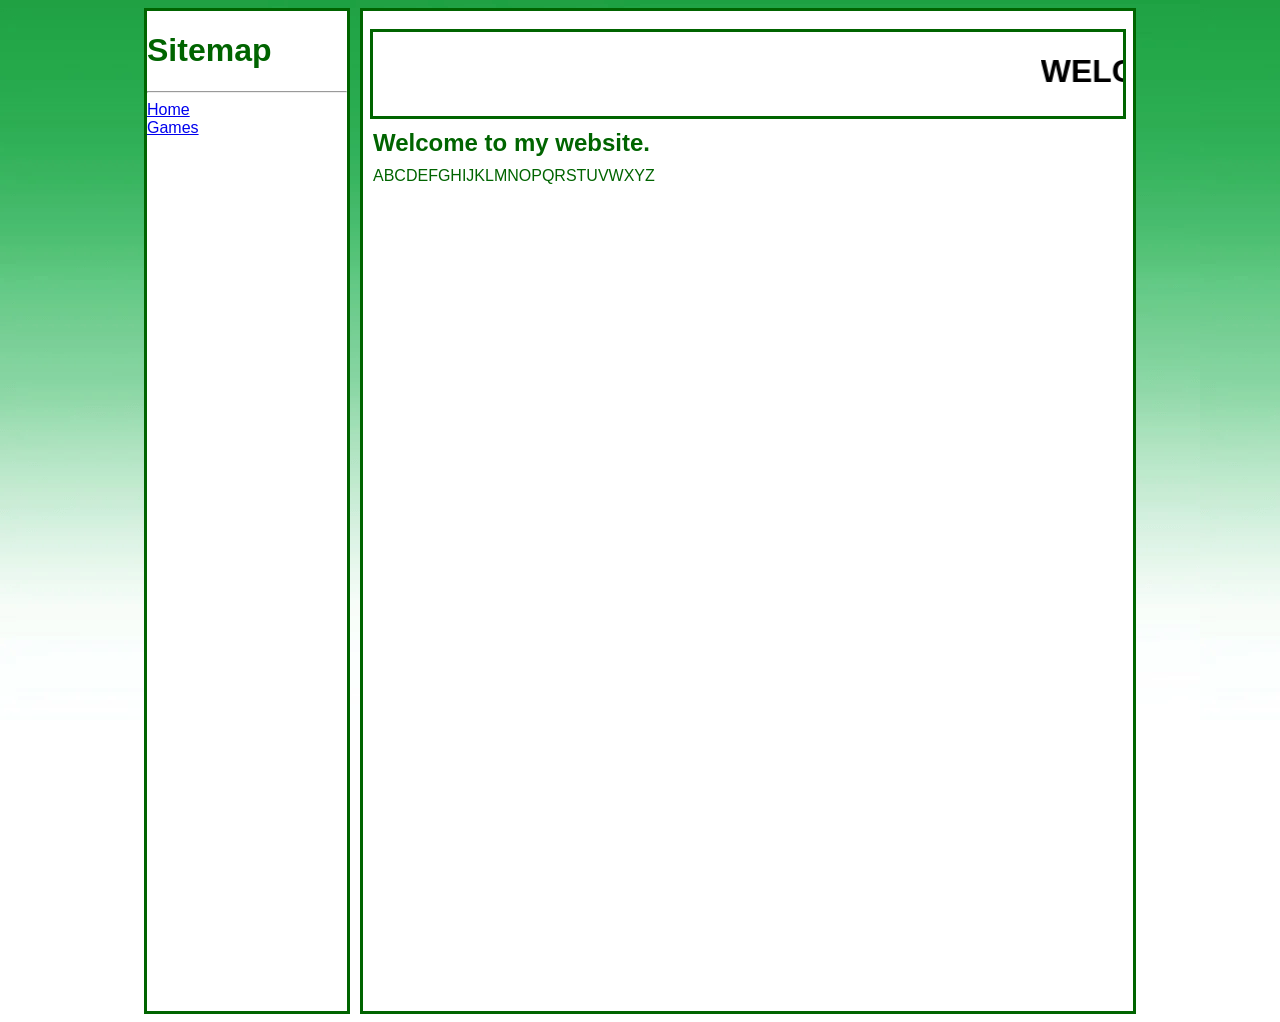
<file: index.html>
<!DOCTYPE html>
<html>
  <head>
    <meta charset="UTF-8">
    <meta name="viewport" content="width=device-width, initial-scale=1.0">
    <title>wii77</title>
    <link href="/style.css" rel="stylesheet" type="text/css" media="all">
  </head>

  <body style="background-image: url('thebackground.png'); background-repeat: repeat-x; font-family: Arial, Helvetica, sans-serif;">

    <div style="display: flex; justify-content: center; gap: 10px;">

      <!-- Left div -->
      <div style="border: solid; color: darkgreen; width: 200px; height: 1000px; background-color: white;">
        <h1>Sitemap</h1>
        <hr>
        <a href="https://wii77.github.io">Home</a>
        <br>
        <a href="https://wii77.github.io/games.html">Games</a>
      </div>

      <!-- Big div -->
      <div style="border: solid; color: darkgreen; width: 770px; height: 1000px; background-color: white;">
        <br>

        <div style="border: solid; color: darkgreen; margin: auto; width: 750px; background-color: white;">
          <marquee>
            <h1 style="color: black;">WELCOME</h1>
          </marquee>
        </div>

        <h2 class="headers">Welcome to my website.</h2>
        <p class="paragraphs">ABCDEFGHIJKLMNOPQRSTUVWXYZ</p>
      </div>

    </div>

  </body>
</html>
</file>
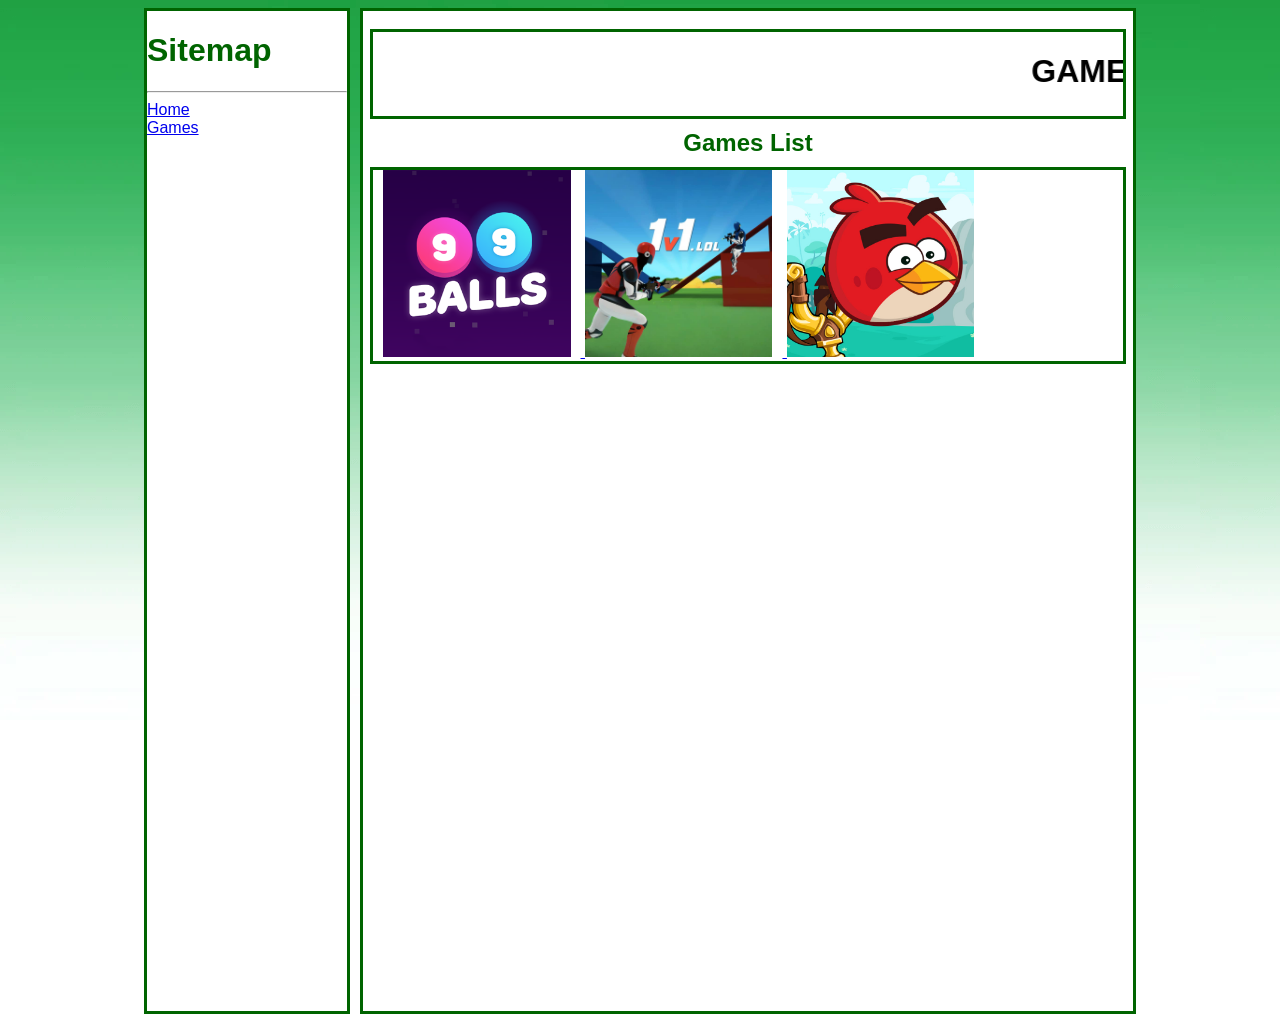
<file: games.html>
<!DOCTYPE html>
<html>
  <head>
    <meta charset="UTF-8">
    <meta name="viewport" content="width=device-width, initial-scale=1.0">
    <title>wii77</title>
    <link href="/style.css" rel="stylesheet" type="text/css" media="all">
  </head>

  <body style="background-image: url('thebackground.png'); background-repeat: repeat-x; font-family: Arial, Helvetica, sans-serif;">

    <div style="display: flex; justify-content: center; gap: 10px;">

      <!-- sitemap -->
      <div style="border: solid; color: darkgreen; width: 200px; height: 1000px; background-color: white;">
        <h1>Sitemap</h1>
        <hr>
        <a href="https://wii77.github.io">Home</a>
        <br>
        <a href="https://wii77.github.io/games.html">Games</a>
      </div>

      <!-- main -->
      <div style="border: solid; color: darkgreen; width: 770px; height: 1000px; background-color: white;">
        <br>

        <div style="border: solid; color: darkgreen; margin: auto; width: 750px; background-color: white;">
          <marquee>
            <h1 style="color: black;">GAMES</h1>
          </marquee>
        </div>
        <!-- games list-->
        <h2 style="text-align: center;">Games List</h2>
        <div style="border: solid; color: darkgreen; margin: auto; width: 750px; background-color: white;">
         <!-- add games here-->
          <a href="https://wii77.github.io/99balls.html"> <img src="/logos/99-balls.png" alt="99 Balls" style="width: 25%; height: 25%; margin-left: 10px; margin-right: 10px;"> </a>
          <a href="https://wii77.github.io/1v1lol.html"> <img src="/logos/1v1lol.jpeg" alt="1v1lol" style="width: 25%; height: 25%; margin-right: 10px;"> </a>
          <a href="https://wii77.github.io/angrybird.html"> <img src="/logos/angrybirds.jpg" alt="Angry Birds" style="width: 25%; height: 25%; margin-right: 10px;"> </a>
        </div>
        </div>
      </div>

    </div>

  </body>
</html>
</file>
<file: style.css>
p {
  margin: 10px;
}
h2 {
  margin: 10px;
}
</file>
